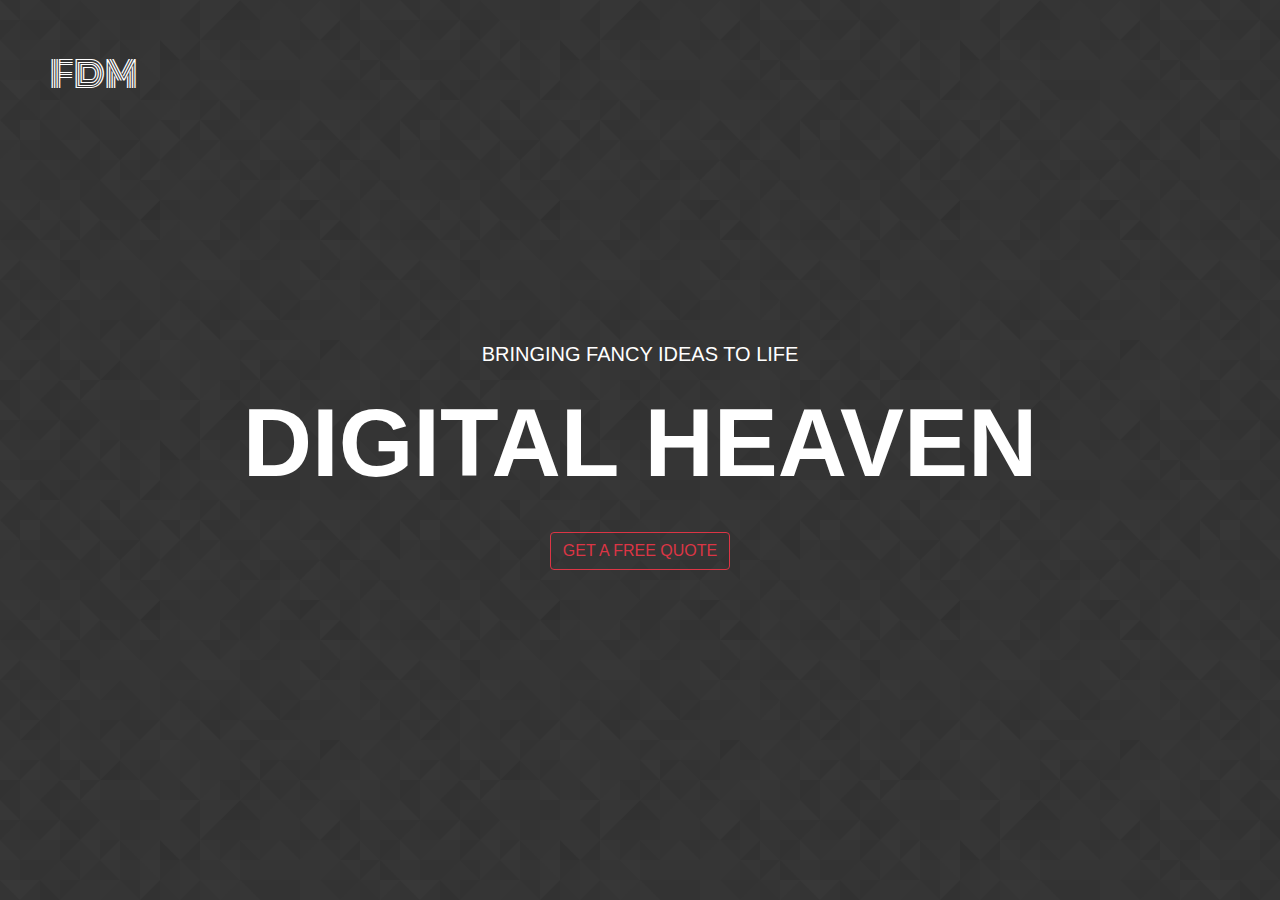
<file: Bootstrap_Assessment/index.html>
<!DOCTYPE html>

<html>
<head>
	<meta http-equiv="Content-Type" content="text/html; charset=utf-8" />
  <link rel="stylesheet" href="https://stackpath.bootstrapcdn.com/bootstrap/4.4.1/css/bootstrap.min.css" integrity="sha384-Vkoo8x4CGsO3+Hhxv8T/Q5PaXtkKtu6ug5TOeNV6gBiFeWPGFN9MuhOf23Q9Ifjh" crossorigin="anonymous">
  <link rel="stylesheet" href="style.css" type="text/css" charset="utf-8">
  <title>Bootstrap Assessment</title>
</head>

<body>
  <div class="logo">FDM</div>
  <main>
    <div class="text-uppercase text-center jumbotron">
      <p class="lead text-white">Bringing Fancy Ideas To Life</p>
      <h1 class="text-white font-weight-bold display-1">Digital Heaven</h1>
      <br>
      <p class="lead">
        <a class="btn btn-outline-danger" href="#" role="button">GET A FREE QUOTE</a>
      </p>
    </div>
  </main>
</body>

</html>
</file>
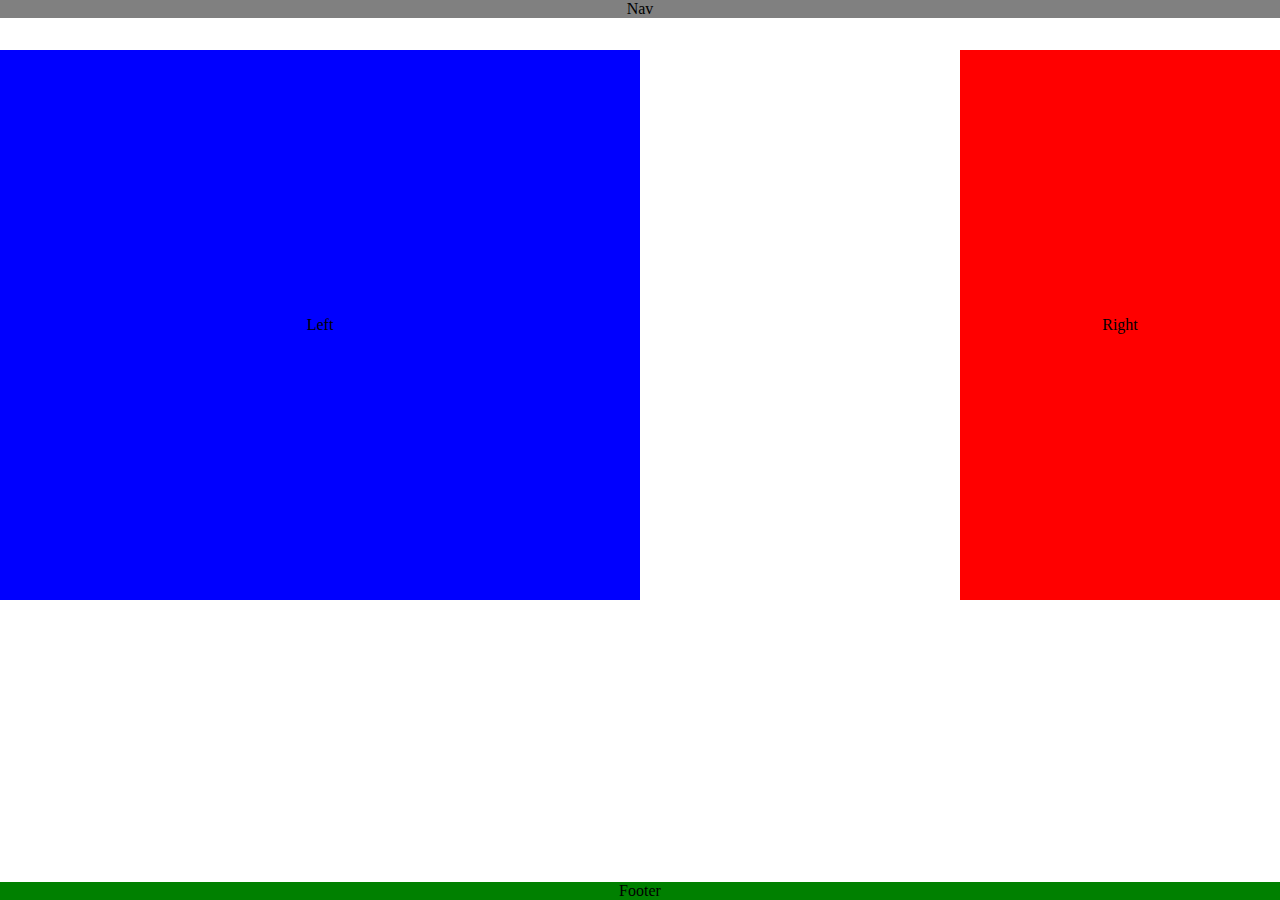
<file: CSS_Assessment/index.html>
﻿<!DOCTYPE html>
<html lang="en-us">

<head>
    <meta charset="UTF-8">
    <title>CSS Assessment</title>
    <link rel="stylesheet" type="text/css" href="style.css">
</head>

<body>
    <nav>
        Nav
    </nav>

    <div class="container">
        <section id="left">
          Left
        </section>

        <section id="right">
            Right
        </section>
    </div>

    <footer>
        Footer
    </footer>
</body>
    
</html>
</file>
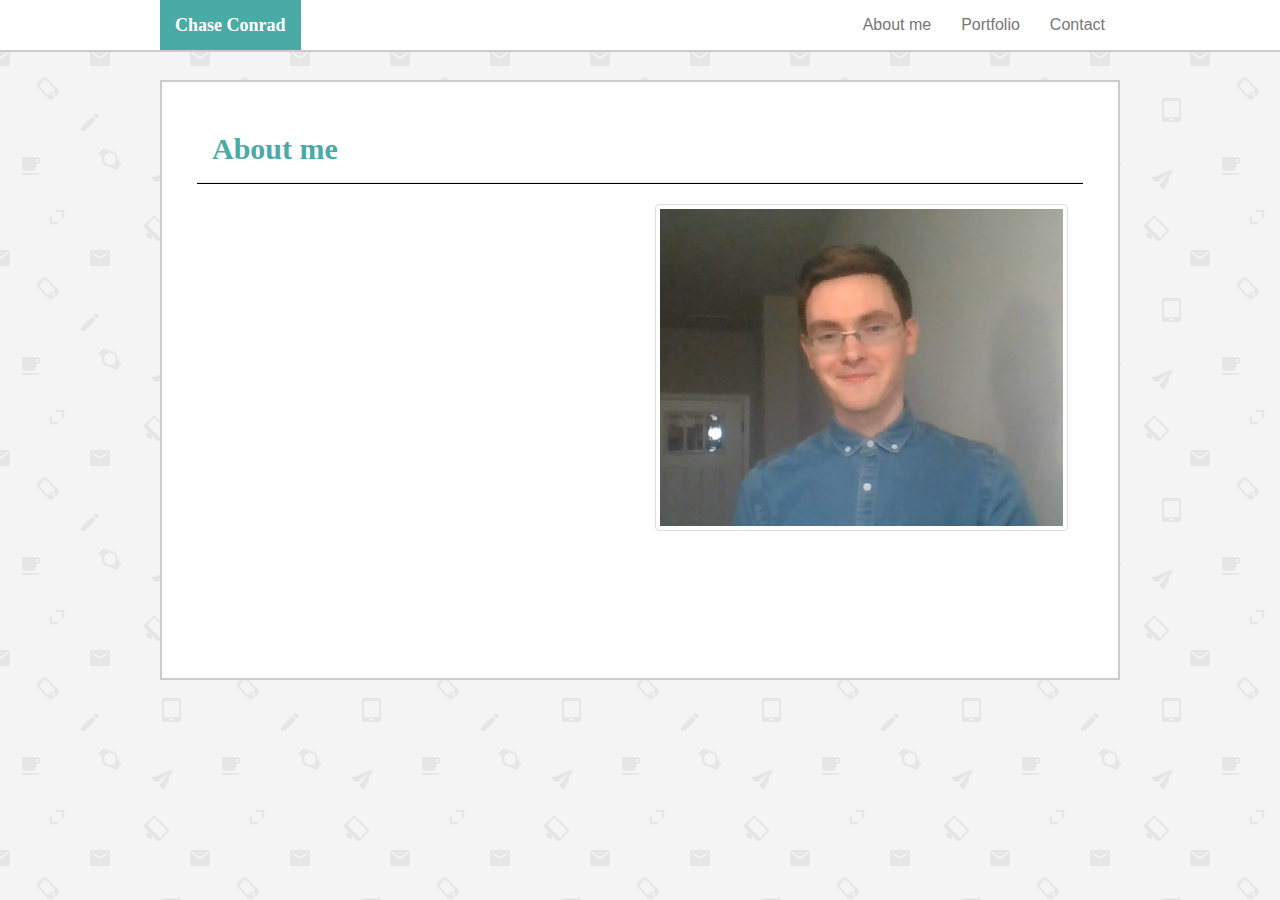
<file: Module-1_Assessment/index.html>
﻿<html>
<head>
    <title>My Portfolio</title>

    <link href="https://maxcdn.bootstrapcdn.com/bootstrap/3.3.6/css/bootstrap.min.css" rel="stylesheet">
    <link rel="stylesheet" href="https://maxcdn.bootstrapcdn.com/bootstrap/3.3.6/css/bootstrap.min.css">
    <link href="assets/css/style.css" rel="stylesheet">
    <script src="https://ajax.googleapis.com/ajax/libs/jquery/1.12.2/jquery.min.js"></script>
    <script src="https://maxcdn.bootstrapcdn.com/bootstrap/3.3.6/js/bootstrap.min.js"></script>

</head>
<body data-spy="scroll" data-target=".navbar" data-offset="50">

    <nav class="navbar navbar-fixed-top">
        <div class="container-fluid">
            <div class="navbar-brand navbar-left navbar-nav">Chase Conrad</div>
            <ul class="nav navbar-right navbar-nav">
                <li><a href="#about">About me</a></li>
                <li><a href="#portfolio">Portfolio</a></li>
                <li><a href="#contact">Contact</a></li>
            </ul>

        </div>
    </nav>

    <div class="spacer5"></div>


    <div id="about" class="container-fluid">
        <div class="row">
            <div class="col-xs-12">
                <h1>About me</h1>
            </div>
            <hr style="width: 100%; color: black; height: 1px; background-color:black;" />
        </div>
        <div class="row">
            <div class="col-xs-6">
                <p>Lorem Ipsum is simply dummy text of the printing and typesetting industry. Lorem Ipsum has been the industry's standard dummy text ever since the 1500s, when an unknown printer took a galley of type and scrambled it to make a type specimen book. It has survived not only five centuries, but also the leap into electronic typesetting, remaining essentially unchanged. It was popularised in the 1960s with the release of Letraset sheets containing Lorem Ipsum passages, and more recently with desktop publishing software like Aldus PageMaker including versions of Lorem Ipsum.</p>

                <p>Lorem Ipsum is simply dummy text of the printing and typesetting industry. Lorem Ipsum has been the industry's standard dummy text ever since the 1500s, when an unknown printer took a galley of type and scrambled it to make a type specimen book. It has survived not only five centuries, but also the leap into electronic typesetting, remaining essentially unchanged. It was popularised in the 1960s with the release of Letraset sheets containing Lorem Ipsum passages, and more recently with desktop publishing software like Aldus PageMaker including versions of Lorem Ipsum.</p>
            </div>
            <div class="col-xs-6">
                <div class="row">
                    <div class="col-xs-12">
                        <img src="assets/images/me.jpg" class="img-thumbnail img-responsive"></img>
                    </div>
                </div>

            </div>
        </div>
    </div>
    <div class="spacer5"></div>

</body>
</html>
</file>
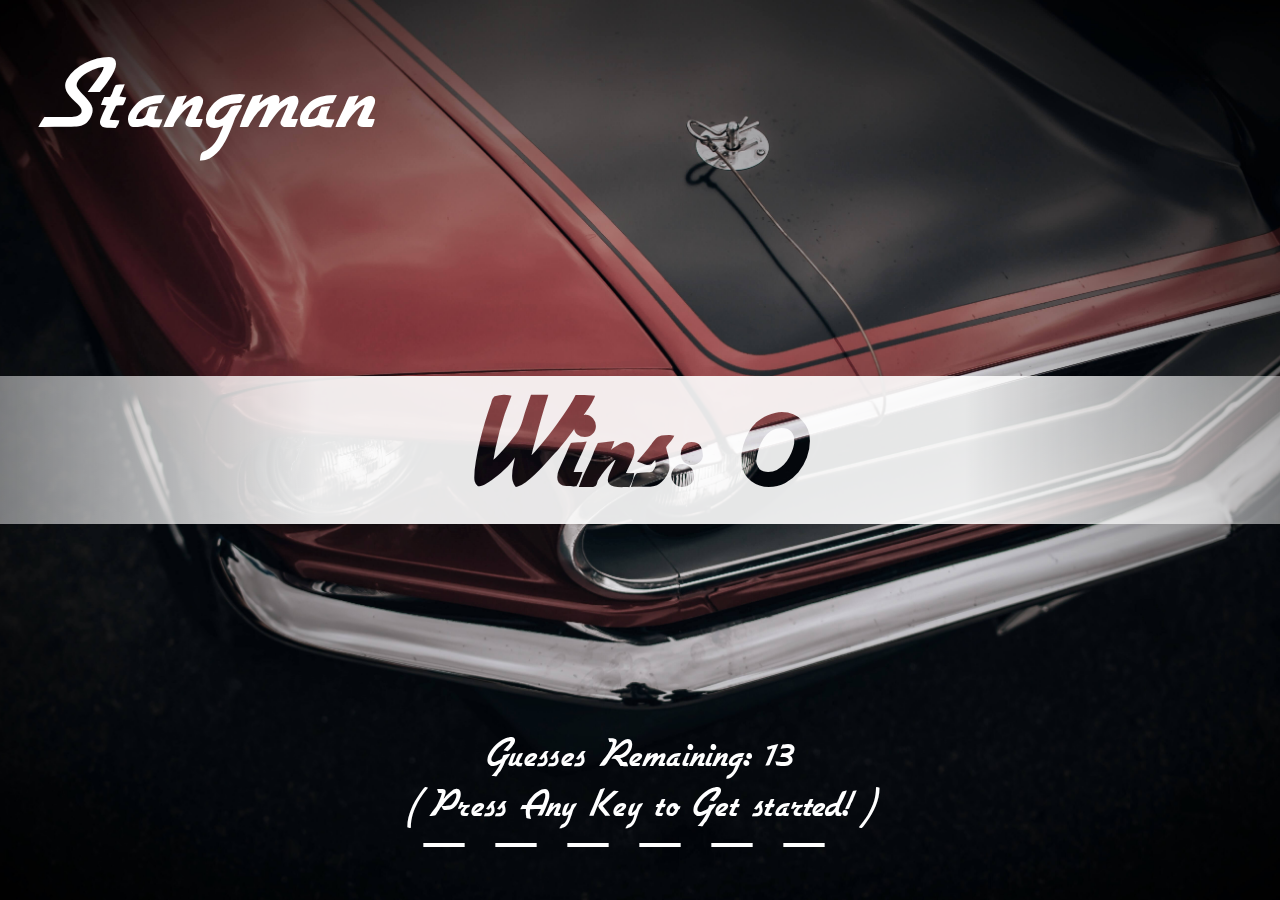
<file: Module-2_Assessment/index.html>
<!doctype html>

<html lang="en">
<head>
  <meta charset="utf-8">

  <title>Stangman</title>

  <link rel="stylesheet" href="assets/css/reset.css">
  <link rel="stylesheet" href="assets/css/style.css">

</head>

<body>

    <div class="image-container">
        <div id="wins">Wins: 0</div>
    
      </div>
    
<header>
    Stangman
</header>


<audio id="myAudio">
    <source src="assets/motor.mp3" type="audio/mpeg">
</audio>
  
  

  <div id="instructions">( Press Any Key to Get started! )</div>

 

  <div id="guessesRemaining">Guesses Remaining: 13</div>
  <div id="writeline"></div>
  <div id="guessed"></div>

</div>
  
  <script src="assets/javascript/game.js"></script>
</body>
</html>
</file>
<file: Bootstrap_Assessment/style.css>
@font-face {
  font-family: 'monotonregular';
  src: url('monoton-regular-webfont.woff2') format('woff2'),
       url('monoton-regular-webfont.woff') format('woff');
  font-weight: normal;
  font-style: normal;
}

body {
  height: 100vh;
  line-height: 1.5;
  background-image: url("prism.png");
  background-repeat: repeat;
}

.jumbotron{
  background-color: transparent;
}

main {
  position: absolute;
  width: 900px;
  height:300px;
  margin-top:-175px;
  margin-right:-450px;
  top:50%;
  right:50%;
  text-align: center;
}

.logo{
  font-family: 'monotonregular';
  font-size: 35px;
  padding: 50px;
  color: white;
  opacity: .5;
  cursor:pointer;
}

.logo:hover{
  opacity: 1;
}
</file>
<file: CSS_Assessment/style.css>
﻿body {
    width: 100%;
    height: 100%;
    position: absolute;
    margin: 0px;
    --height: 550px;
}

.container {
    position: absolute;
    left: 0px;
    top: 50px;
    display: inline;
    width: 100%;
    z-index:-1;
}

nav {
    position: fixed;
    left: 0px;
    top: 0px;
    background-color: gray;
    width: 100%;
    text-align: center;
}

#left {
    height: var(--height);
    line-height: var(--height);
    background-color: blue;
    width: 50%;
    text-align: center;
    float: left;
}

#right {
    height: var(--height);
    line-height: var(--height);
    background-color: red;
    width: 25%;
    text-align: center;
    float: right;
}

footer {
    position: fixed;
    left: 0px;
    bottom: 0px;
    background-color: green;
    width: 100%;
    text-align: center;
}
</file>
<file: Module-1_Assessment/assets/css/style.css>
﻿

:root {
    --teal: #4aaaa5;
    --heading-font: 'Georgia', Times, Times New Roman, serif;

    --other-fonts: 'Arial', 'Helvetica Neue', Helvetica, sans-serif;
    --other-font-color: #777;
}



html, body {
    margin: 0;
    padding: 0;
    color: #777777;
}

body {
    
    background-image: url(../images/pattern.png);
    background-repeat: repeat;
}



h1 {
    margin: 0;
    font-family: var(--heading-font);
    color: var(--teal);
    font-size: 30px;
    font-weight: bold;
}


.navbar {
    background-color: #ffffff;
    border-bottom: 2px solid #ccc !important;
}

.navbar-brand {
    background-color: var(--teal) !important;
    font-family:var(--heading-font);
    font-weight:bold;
    color:white;
}

.spacer5 {
    height: 80px;
}

.navbar-nav > li > a {
    color: var(--other-font-color);
    font-family:var(--other-fonts);
    font-size: 16px;
    font-weight: normal;
    display: block;
}

    .navbar-nav > li > a:hover {
        color: white;
        background-color: var(--teal) !important;
    }

.navbar-default .navbar-nav > li > a:focus {
    color: #673ab7;
}


#about {
    padding: 50px;
    height: 600px;
    color: #fff;
    background-color: white;
    border: 2px solid #ccc !important;
}

.container-fluid {
    margin-right: auto;
    margin-left: auto;
    max-width: 960px; /* or 950px */
}

hr{
    margin-top: 50px;
    margin-bottom: 20px;
}
</file>
<file: Module-2_Assessment/assets/css/style.css>
@font-face {
    font-family: 'flott';
    src: url('../flott.woff') format('woff');
    font-weight: normal;
    font-style: normal;

}

body{
    overflow: hidden;
}

header{
    position: absolute;
    top:0px;
    width: 320px;
    left:0px;
    font-family: 'flott';
    color: white;
    font-size: 100px;
    padding: 50px;

}

@media only screen and (max-width: 768px) {
    header {
      margin-left: -210px;
      left:50%;
    }
  }

  .image-container{
    background: url(../images/mustang.jpg) no-repeat center center fixed; 
    background-size: cover;
    position: absolute;
    height: 100%;
    width: 100%;
}

#wins{
    font-family: 'flott';
    background-image: linear-gradient(to right, rgba(255,255,255,.5),rgba(255,255,255,1),rgba(255,255,255,1), rgba(255,255,255,1),rgba(255,255,255,.5));
  color: black;
  font-size: 10vw; 
  font-weight: bold;
  margin: 0 auto;
  padding: 10px;
  width: 100%;
  text-align: center;
  position: absolute;
  top: 50%;
  left: 50%;
  transform: translate(-50%, -50%);
  mix-blend-mode: screen;
  opacity: .9;
}

#writeline{
    font-family: 'flott';
    font-size: 80px;
    width: 100%;
    position: absolute;
    bottom: 45px;
    text-align: center;
    color: white;
    letter-spacing: 32px;
}

#guessed{
    font-family: 'arial';
    font-size: 16px;
    letter-spacing: 32px;
    padding-left:16px;
    width: 100%;
    position: absolute;
    bottom: 15px;
    text-align: center;
    color: white;
}

#instructions{
    font-family: 'flott';
    font-size: 40px;
    width: 100%;
    position: absolute;
    bottom: 75px;
    text-align: center;
    color: white;
    transition: color .5s;
}

#guessesRemaining{
    font-family: 'flott';
    font-size: 40px;
    width: 100%;
    position: absolute;
    bottom: 125px;
    text-align: center;
    color: white;
    transition: color .5s;
}
</file>
